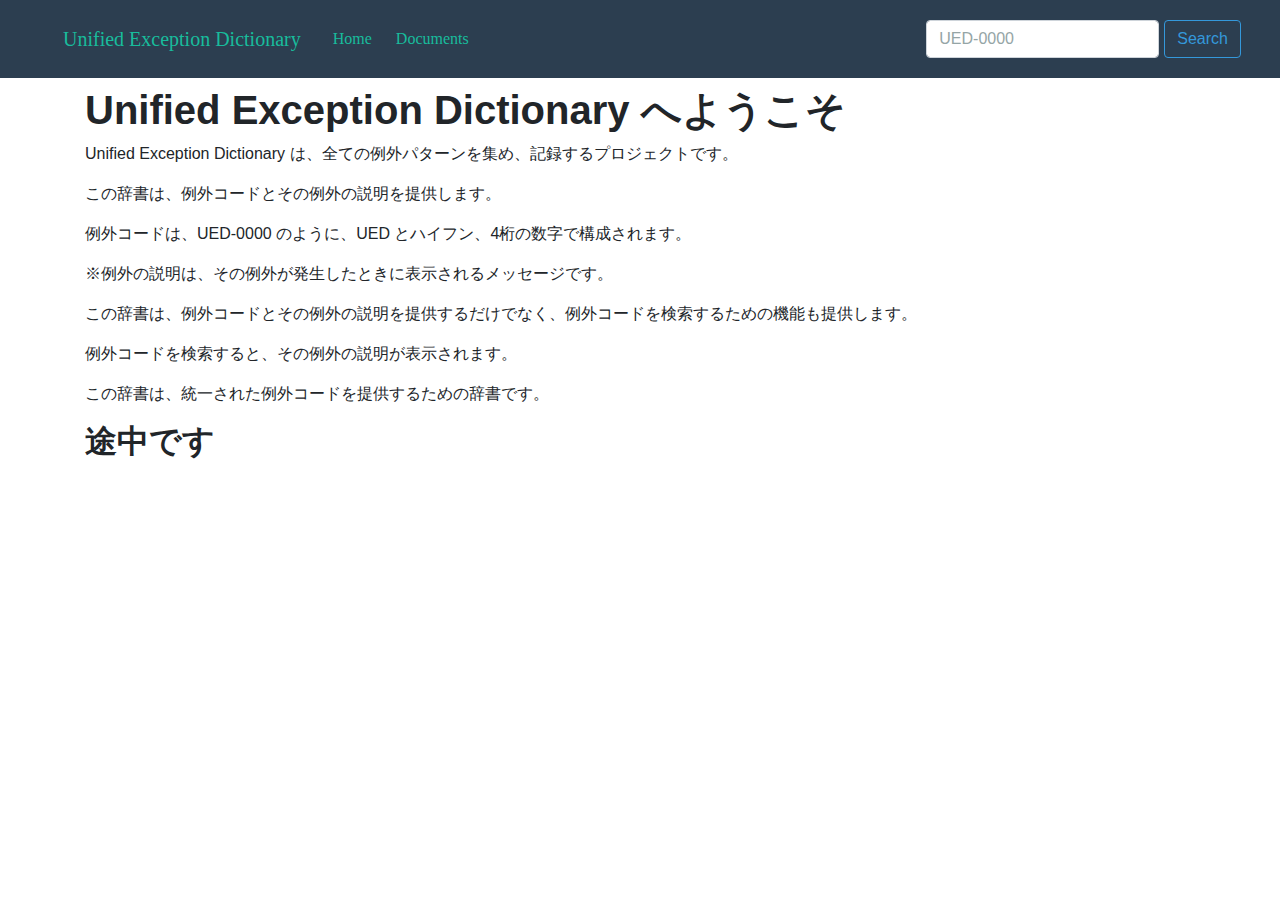
<file: index.html>
<!DOCTYPE html>
<html lang="ja">
  <head>
    <link rel="icon" href="favicon.ico">
    <link rel="apple-touch-icon" href="icon.png">
    <meta charset="utf-8">
    <title>UED</title>
    <link rel="stylesheet" href="umi/css/bootstrap.css">
    <link rel="js" href="umi/js/bootstrap.js">
    <link rel="js" href="umi/js/bootstrap.bundle.js">
  </head>
  <body>
    <header>
      <nav class="navbar navbar-expand-lg navbar-default bg-primary">
        <div class="container-fluid">
          <a class="navbar-brand" href="#"><a class="navbar-brand" href="index.html">Unified Exception Dictionary</a>
          <button type="button" class="navbar-toggler" data-bs-toggle="collapse" data-bs-target="#navbarNav" aria-controls="navbarNav" aria-expanded="false" aria-label="ナビゲーションの切替">
            <span class="navbar-toggler-icon"></span>
          </button>
          <div class="collapse navbar-collapse" id="navbarNav">
            <ul class="navbar-nav">
              <li class="nav-item">
                <a class="nav-link active" aria-current="page" href="index.html">Home</a>
              </li>
              <li class="nav-item">
                <a class="nav-link" href="doc.html">Documents</a>
              </li>
            </ul>
          </div><!-- /.navbar-collapse -->
          <form class="d-flex" role="search">
            <input type="search" class="form-control me-2" placeholder="UED-0000" aria-label="UED-Code to Document">
            <button type="submit" class="btn btn-outline-info flex-shrink-0">Search</button>
          </form>
        </div>
      </nav>
    </header>
    <main>
      <h1></h1>
      <div class="container">
        <div class="row">
          <div class="col-lg-10">
            <div class="bs-component pageheader">
              <h1 class="typography">Unified Exception Dictionary へようこそ</h1>
            </div>
          </div>
          <div class="col-lg-12">
            <div class="content">
              <p>Unified Exception Dictionary は、全ての例外パターンを集め、記録するプロジェクトです。</p>
              <p id="allp"></p>
              <p>この辞書は、例外コードとその例外の説明を提供します。</p>
              <p>例外コードは、UED-0000 のように、UED とハイフン、4桁の数字で構成されます。</p>
              <p class="info">※例外の説明は、その例外が発生したときに表示されるメッセージです。</p>
              <p>この辞書は、例外コードとその例外の説明を提供するだけでなく、例外コードを検索するための機能も提供します。</p>
              <p>例外コードを検索すると、その例外の説明が表示されます。</p>
              <p>この辞書は、統一された例外コードを提供するための辞書です。</p>
              <h2 color="#E74C3C">途中です</h2>
            </div>
        </div>
      </div>
    </main>
  </body>
</html>
</file>
